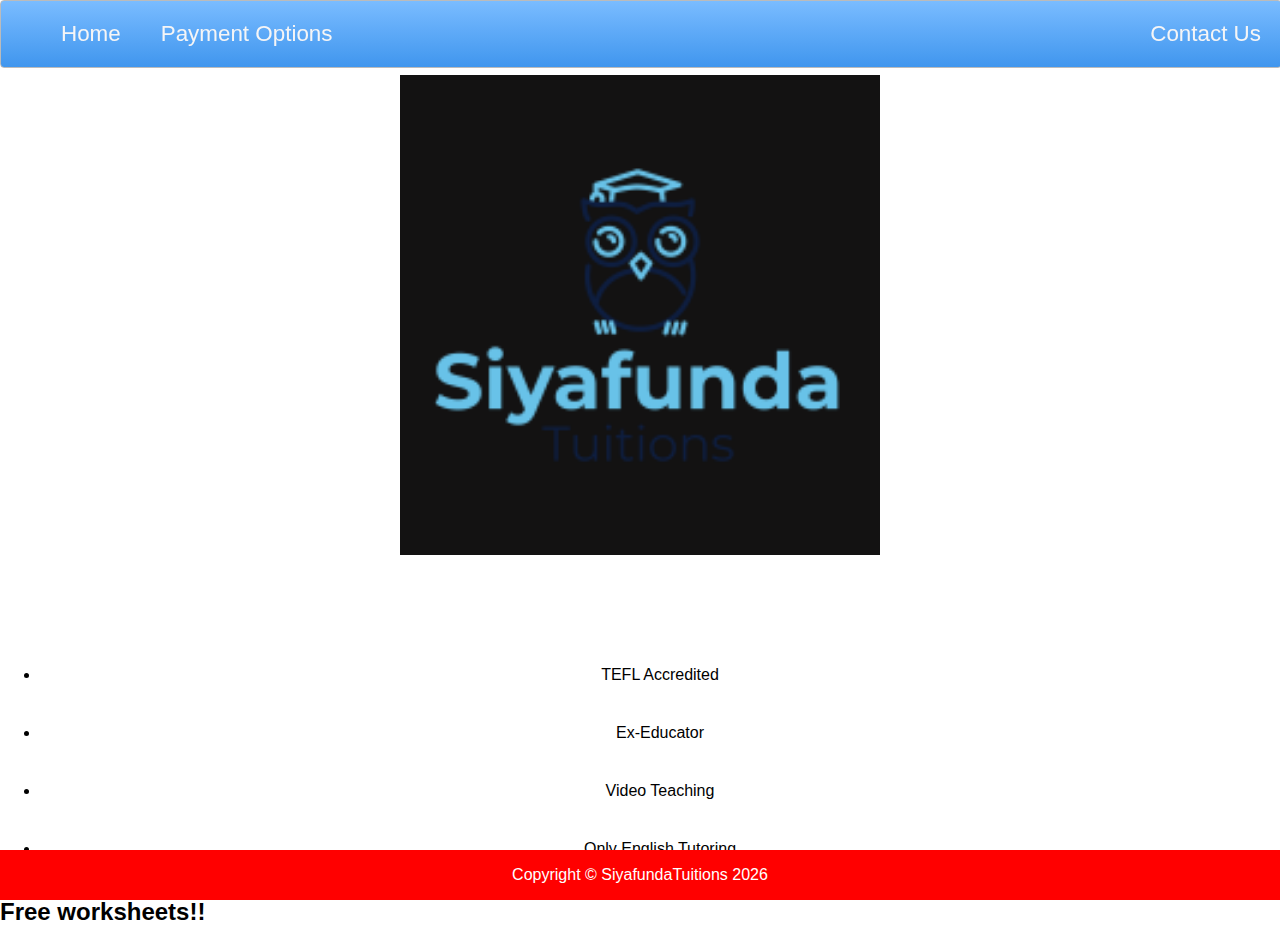
<file: index.html>
<!DOCTYPE html>
<html lang="en">
<head>
    <title>Siyafunda Tuitions</title>
    <link rel="stylesheet" href="style.css">
    <link rel="stylesheet" href="payment.css">
    <link rel="shortcut icon"
 href="http://www.prodraw.net/favicon/download.php?file=bo6z84i8_2.ico">
   
</head>
<body>
    <nav class="zone blue sticky">
        <ul class="main-nav">
            <li><a href="index.html">Home</a></li>
            <li><a href="paymentoptions.html">Payment Options</a></li>
            <li class="push"><a href="contactus.html">Contact Us</a></li>
    </ul>
        </nav>
        <div class="container"><img class="cover" src="siyafundalogo.png" class="center"></div>
       
        <ul>
            <li>TEFL Accredited</li>
            <li>Ex-Educator</li>
            <li>Video Teaching</li>
            <li>Only English Tutoring</li>
        </ul>
<h2>Free worksheets!!</h2>
        <footer>
            <p>Copyright &copy; SiyafundaTuitions <script>document.write(new Date().getFullYear())</script>
        </footer>
</html>
</file>
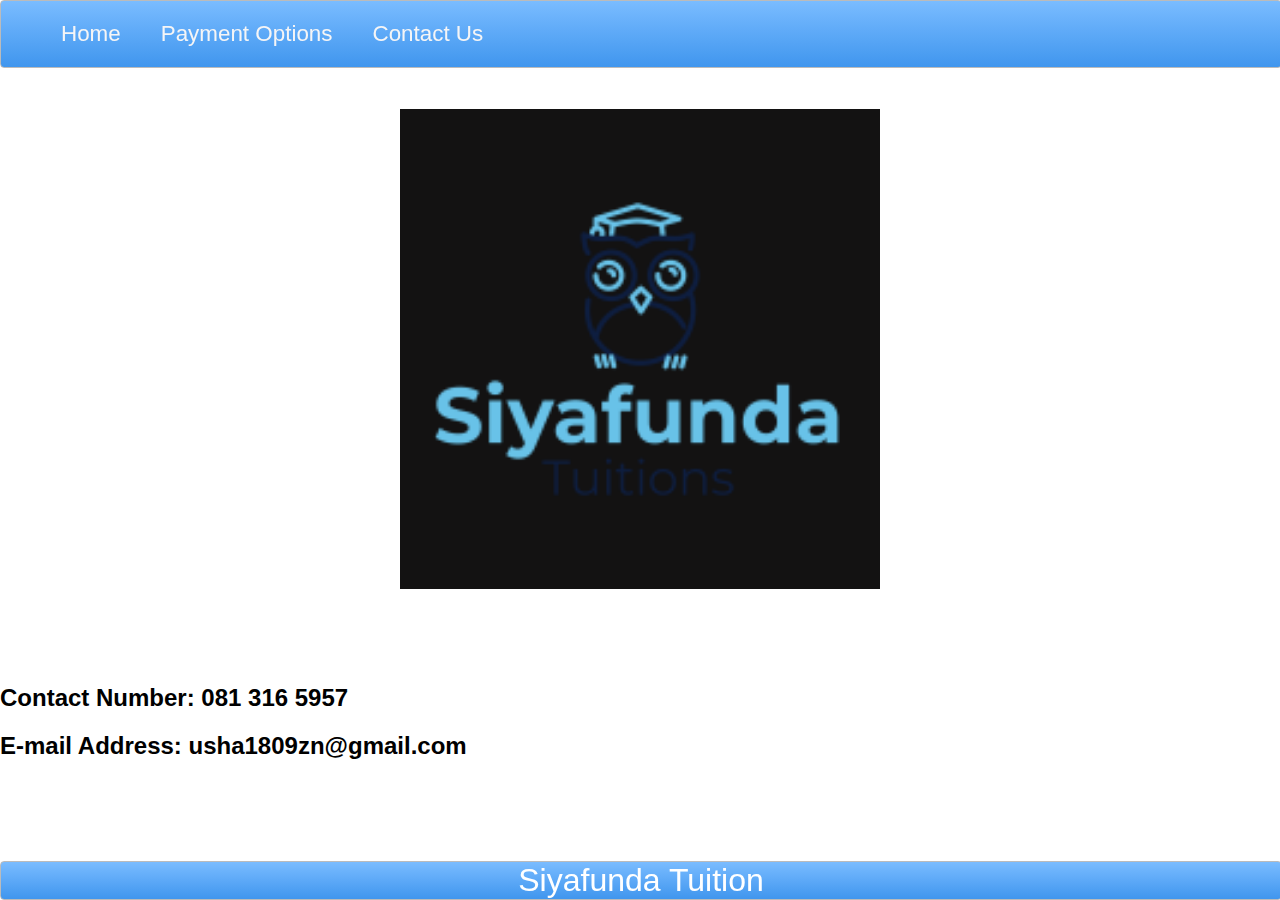
<file: contactus.html>
<!DOCTYPE html>
<html lang="en">
<head>
    <title>Siyafunda Tuitions</title>
    <link rel="stylesheet" href="style.css">
    <link rel="stylesheet" href="payment.css">
    <link rel="shortcut icon"
 href="http://www.prodraw.net/favicon/download.php?file=bo6z84i8_2.ico">
 <a href="tel:+27 81 316 5957">+27 81 316 5957</a>
   
</head>
<body>
    <p>
    <nav class="zone blue sticky">
        <ul class="main-nav">
            <li><a href="index.html">Home</a></li>
            <li><a href="paymentoptions.html">Payment Options</a></li>
            <li><a href="contactus.html">Contact Us</a></li>
    </ul>
        </nav>
        <div class="container"><img class="cover" src="siyafundalogo.png" class="center"></div>
        <h2>Contact Number: 081 316 5957</h2>
        <h2>E-mail Address: usha1809zn@gmail.com</h2>
       
        <footer class="zone blue"> Siyafunda Tuition</footer>
        </footer>
</file>
<file: style.css>
body {
  margin: 0 auto;
  font-family: Arial;
}

nav {
  display: block;
}

.zone {
  /*padding:30px 50px;*/
  cursor: pointer;
  color: #fff;
  font-size: 2em;
  border-radius: 4px;
  border: 1px solid #bbb;
  transition: all 0.3s linear;
}

.zone:hover {
  box-shadow: rgba(0, 0, 0, 0.8) 0px 5px 15px,
    inset rgba(0, 0, 0, 0.15) 0px -10px 20px;
}

.main-nav {
  display: flex;
  list-style: none;
  margin: 0;
  font-size: 0.7em;
}

@media only screen and (max-width: 600px) {
  .main-nav {
    font-size: 0.5em;
    padding: 0;
  }
}

.push {
  margin-left: auto;
}

li {
  text-align: center;
}

#class {
  text-align: center;
}
a {
  color: #f5f5f6;
  text-decoration: none;
}

.sticky {
  position: fixed;
  top: 0;
  width: 100%;
}

/***********************************************************************
 *  Cover
 **********************************************************************/
.container {
  /*show heigh: auto*/
  height: 70vh;
  display: block;
  align-items: center;
  justify-content: center;
}

.cover {
  width: 30rem;
}

/***********************************************************************
 *  Grid Panel
 **********************************************************************/
.grid-wrapper {
  display: grid;
  grid-template-columns: repeat(auto-fill, minmax(350px, 1fr));
  grid-gap: 20px;
}

.box {
  background-color: #444;
  padding: 130px;
  margin: 20px;
}

.box > img {
  width: 100%;
}

.box:hover {
  -webkit-transform: rotate(-7deg);
  -moz-transform: rotate(-7deg);
  -o-transform: rotate(-7deg);
  transform: rotate(-7deg);
}

.box > img {
  width: 50%;
  height: auto;
}

/*https://paulund.co.uk/how-to-create-shiny-css-buttons*/
/***********************************************************************
 *  Green Background
 **********************************************************************/
.green {
  background: #56b870; /* Old browsers */
  background: -moz-linear-gradient(top, #56b870 0%, #a5c956 100%); /* FF3.6+ */
  background: -webkit-gradient(
    linear,
    left top,
    left bottom,
    color-stop(0%, #56b870),
    color-stop(100%, #a5c956)
  ); /* Chrome,Safari4+ */
  background: -webkit-linear-gradient(
    top,
    #56b870 0%,
    #a5c956 100%
  ); /* Chrome10+,Safari5.1+ */
  background: -o-linear-gradient(
    top,
    #56b870 0%,
    #a5c956 100%
  ); /* Opera 11.10+ */
  background: -ms-linear-gradient(top, #56b870 0%, #a5c956 100%); /* IE10+ */
  background: linear-gradient(top, #56b870 0%, #a5c956 100%); /* W3C */
}

/***********************************************************************
 *  Red Background
 **********************************************************************/
.red {
  background: #c655be; /* Old browsers */
  background: -moz-linear-gradient(top, #c655be 0%, #cf0404 100%); /* FF3.6+ */
  background: -webkit-gradient(
    linear,
    left top,
    left bottom,
    color-stop(0%, #c655be),
    color-stop(100%, #cf0404)
  ); /* Chrome,Safari4+ */
  background: -webkit-linear-gradient(
    top,
    #c655be 0%,
    #cf0404 100%
  ); /* Chrome10+,Safari5.1+ */
  background: -o-linear-gradient(
    top,
    #c655be 0%,
    #cf0404 100%
  ); /* Opera 11.10+ */
  background: -ms-linear-gradient(top, #c655be 0%, #cf0404 100%); /* IE10+ */
  background: linear-gradient(top, #c655be 0%, #cf0404 100%); /* W3C */
}

/***********************************************************************
 *  Yellow Background
 **********************************************************************/
.yellow {
  background: #f3aaaa; /* Old browsers */
  background: -moz-linear-gradient(top, #f3aaaa 0%, #febf04 100%); /* FF3.6+ */
  background: -webkit-gradient(
    linear,
    left top,
    left bottom,
    color-stop(0%, #f3aaaa),
    color-stop(100%, #febf04)
  ); /* Chrome,Safari4+ */
  background: -webkit-linear-gradient(
    top,
    #f3aaaa 0%,
    #febf04 100%
  ); /* Chrome10+,Safari5.1+ */
  background: -o-linear-gradient(
    top,
    #f3aaaa 0%,
    #febf04 100%
  ); /* Opera 11.10+ */
  background: -ms-linear-gradient(top, #f3aaaa 0%, #febf04 100%); /* IE10+ */
  background: linear-gradient(top, #f3aaaa 0%, #febf04 100%); /* W3C */
}

/***********************************************************************
 *  Blue Background
 **********************************************************************/
.blue {
  background: #7abcff; /* Old browsers */
  background: -moz-linear-gradient(
    top,
    #7abcff 0%,
    #60abf8 44%,
    #4096ee 100%
  ); /* FF3.6+ */
  background: -webkit-gradient(
    linear,
    left top,
    left bottom,
    color-stop(0%, #7abcff),
    color-stop(44%, #60abf8),
    color-stop(100%, #4096ee)
  ); /* Chrome,Safari4+ */
  background: -webkit-linear-gradient(
    top,
    #7abcff 0%,
    #60abf8 44%,
    #4096ee 100%
  ); /* Chrome10+,Safari5.1+ */
  background: -o-linear-gradient(
    top,
    #7abcff 0%,
    #60abf8 44%,
    #4096ee 100%
  ); /* Opera 11.10+ */
  background: -ms-linear-gradient(
    top,
    #7abcff 0%,
    #60abf8 44%,
    #4096ee 100%
  ); /* IE10+ */
  background: linear-gradient(
    top,
    #7abcff 0%,
    #60abf8 44%,
    #4096ee 100%
  ); /* W3C */
}

footer {
  position: static;
  left: 0;
  bottom: 0;
  width: 100%;
  background-color: red;
  color: white;
  text-align: center;
}
</file>
<file: payment.css>
body {
    margin: 0 auto;
    font-family: Arial;
}

nav {
    display: block;
}

.zone {
    /*padding:30px 50px;*/
    cursor:pointer;
    color:#FFF;
    font-size:2em;
    border-radius:4px;
    border:1px solid #bbb;
    transition: all 0.3s linear;
}

.zone:hover {
    box-shadow:rgba(0,0,0,0.8) 0px 5px 15px, inset rgba(0,0,0,0.15) 0px -10px 20px;
}

.main-nav {
    display: flex;
    list-style: none;
    margin: 0;
    font-size: 0.7em;
}

@media only screen and (max-width: 600px) {
    .main-nav {
        font-size: 0.5em;
        padding: 0;
    }
}

.push {
    margin-left: auto;
}

li {
    padding: 20px;
}

#class{
    text-align: center;
}
a {
    color: #f5f5f6;
    text-decoration: none;
}

.sticky {
  position: fixed;
  top: 0;
  width: 100%;
}

/***********************************************************************
 *  Cover
 **********************************************************************/
.container {
    /*show heigh: auto*/
    height: 70vh; 
    display: flex;
    align-items: center;
    justify-content: center;
}

.cover {
    width: 30rem;
}

/***********************************************************************
 *  Grid Panel
 **********************************************************************/
.grid-wrapper {
    display: grid;
    grid-template-columns: repeat(auto-fill, minmax(350px, 1fr));
    grid-gap: 20px;
}

.box {
    background-color: #444;
    padding: 130px;
    margin: 20px;
}

.box > img {
    width: 100%;
}

.box:hover {
    -webkit-transform: rotate(-7deg);
    -moz-transform: rotate(-7deg);
    -o-transform: rotate(-7deg);
    transform: rotate(-7deg);
}

.box > img {
    width: 100%;
    height: auto;
}

footer {
    position: fixed;
  left: 0;
  bottom: 0;
  width: 100%;
  background-color: red;
  color: white;
  text-align: center;
         
}
/*https://paulund.co.uk/how-to-create-shiny-css-buttons*/
/***********************************************************************
 *  Green Background
 **********************************************************************/
.green {
    background: #56B870; /* Old browsers */
    background: -moz-linear-gradient(top, #56B870 0%, #a5c956 100%); /* FF3.6+ */
    background: -webkit-gradient(linear, left top, left bottom, color-stop(0%,#56B870), color-stop(100%,#a5c956)); /* Chrome,Safari4+ */
    background: -webkit-linear-gradient(top, #56B870 0%,#a5c956 100%); /* Chrome10+,Safari5.1+ */
    background: -o-linear-gradient(top, #56B870 0%,#a5c956 100%); /* Opera 11.10+ */
    background: -ms-linear-gradient(top, #56B870 0%,#a5c956 100%); /* IE10+ */
    background: linear-gradient(top, #56B870 0%,#a5c956 100%); /* W3C */
}

/***********************************************************************
 *  Red Background
 **********************************************************************/
.red {
    background: #C655BE; /* Old browsers */
    background: -moz-linear-gradient(top, #C655BE 0%, #cf0404 100%); /* FF3.6+ */
    background: -webkit-gradient(linear, left top, left bottom, color-stop(0%,#C655BE), color-stop(100%,#cf0404)); /* Chrome,Safari4+ */
    background: -webkit-linear-gradient(top, #C655BE 0%,#cf0404 100%); /* Chrome10+,Safari5.1+ */
    background: -o-linear-gradient(top, #C655BE 0%,#cf0404 100%); /* Opera 11.10+ */
    background: -ms-linear-gradient(top, #C655BE 0%,#cf0404 100%); /* IE10+ */
    background: linear-gradient(top, #C655BE 0%,#cf0404 100%); /* W3C */
}

/***********************************************************************
 *  Yellow Background
 **********************************************************************/
.yellow {
    background: #F3AAAA; /* Old browsers */
    background: -moz-linear-gradient(top, #F3AAAA 0%, #febf04 100%); /* FF3.6+ */
    background: -webkit-gradient(linear, left top, left bottom, color-stop(0%,#F3AAAA), color-stop(100%,#febf04)); /* Chrome,Safari4+ */
    background: -webkit-linear-gradient(top, #F3AAAA 0%,#febf04 100%); /* Chrome10+,Safari5.1+ */
    background: -o-linear-gradient(top, #F3AAAA 0%,#febf04 100%); /* Opera 11.10+ */
    background: -ms-linear-gradient(top, #F3AAAA 0%,#febf04 100%); /* IE10+ */
    background: linear-gradient(top, #F3AAAA 0%,#febf04 100%); /* W3C */
}

/***********************************************************************
 *  Blue Background
 **********************************************************************/
.blue {
    background: #7abcff; /* Old browsers */
    background: -moz-linear-gradient(top, #7abcff 0%, #60abf8 44%, #4096ee 100%); /* FF3.6+ */
    background: -webkit-gradient(linear, left top, left bottom, color-stop(0%,#7abcff), color-stop(44%,#60abf8), color-stop(100%,#4096ee)); /* Chrome,Safari4+ */
    background: -webkit-linear-gradient(top, #7abcff 0%,#60abf8 44%,#4096ee 100%); /* Chrome10+,Safari5.1+ */
    background: -o-linear-gradient(top, #7abcff 0%,#60abf8 44%,#4096ee 100%); /* Opera 11.10+ */
    background: -ms-linear-gradient(top, #7abcff 0%,#60abf8 44%,#4096ee 100%); /* IE10+ */
    background: linear-gradient(top, #7abcff 0%,#60abf8 44%,#4096ee 100%); /* W3C */
}
</file>
